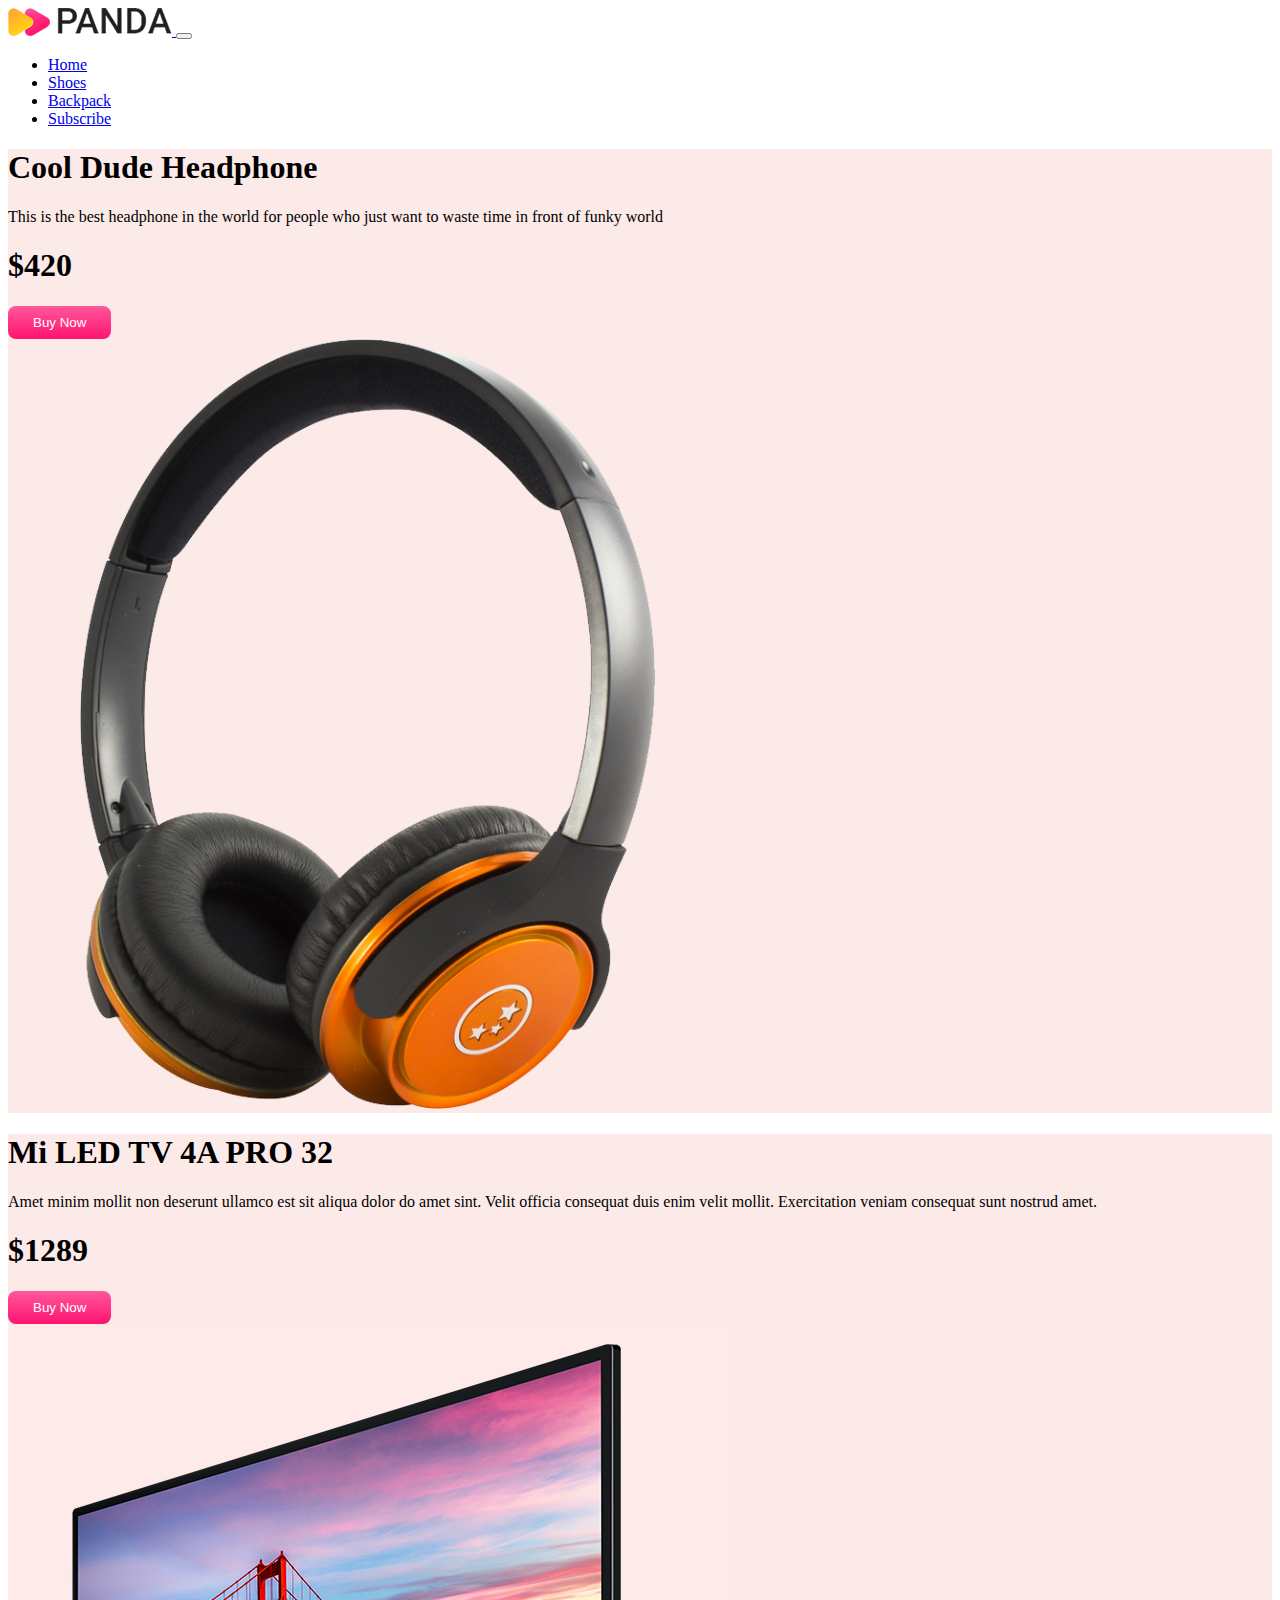
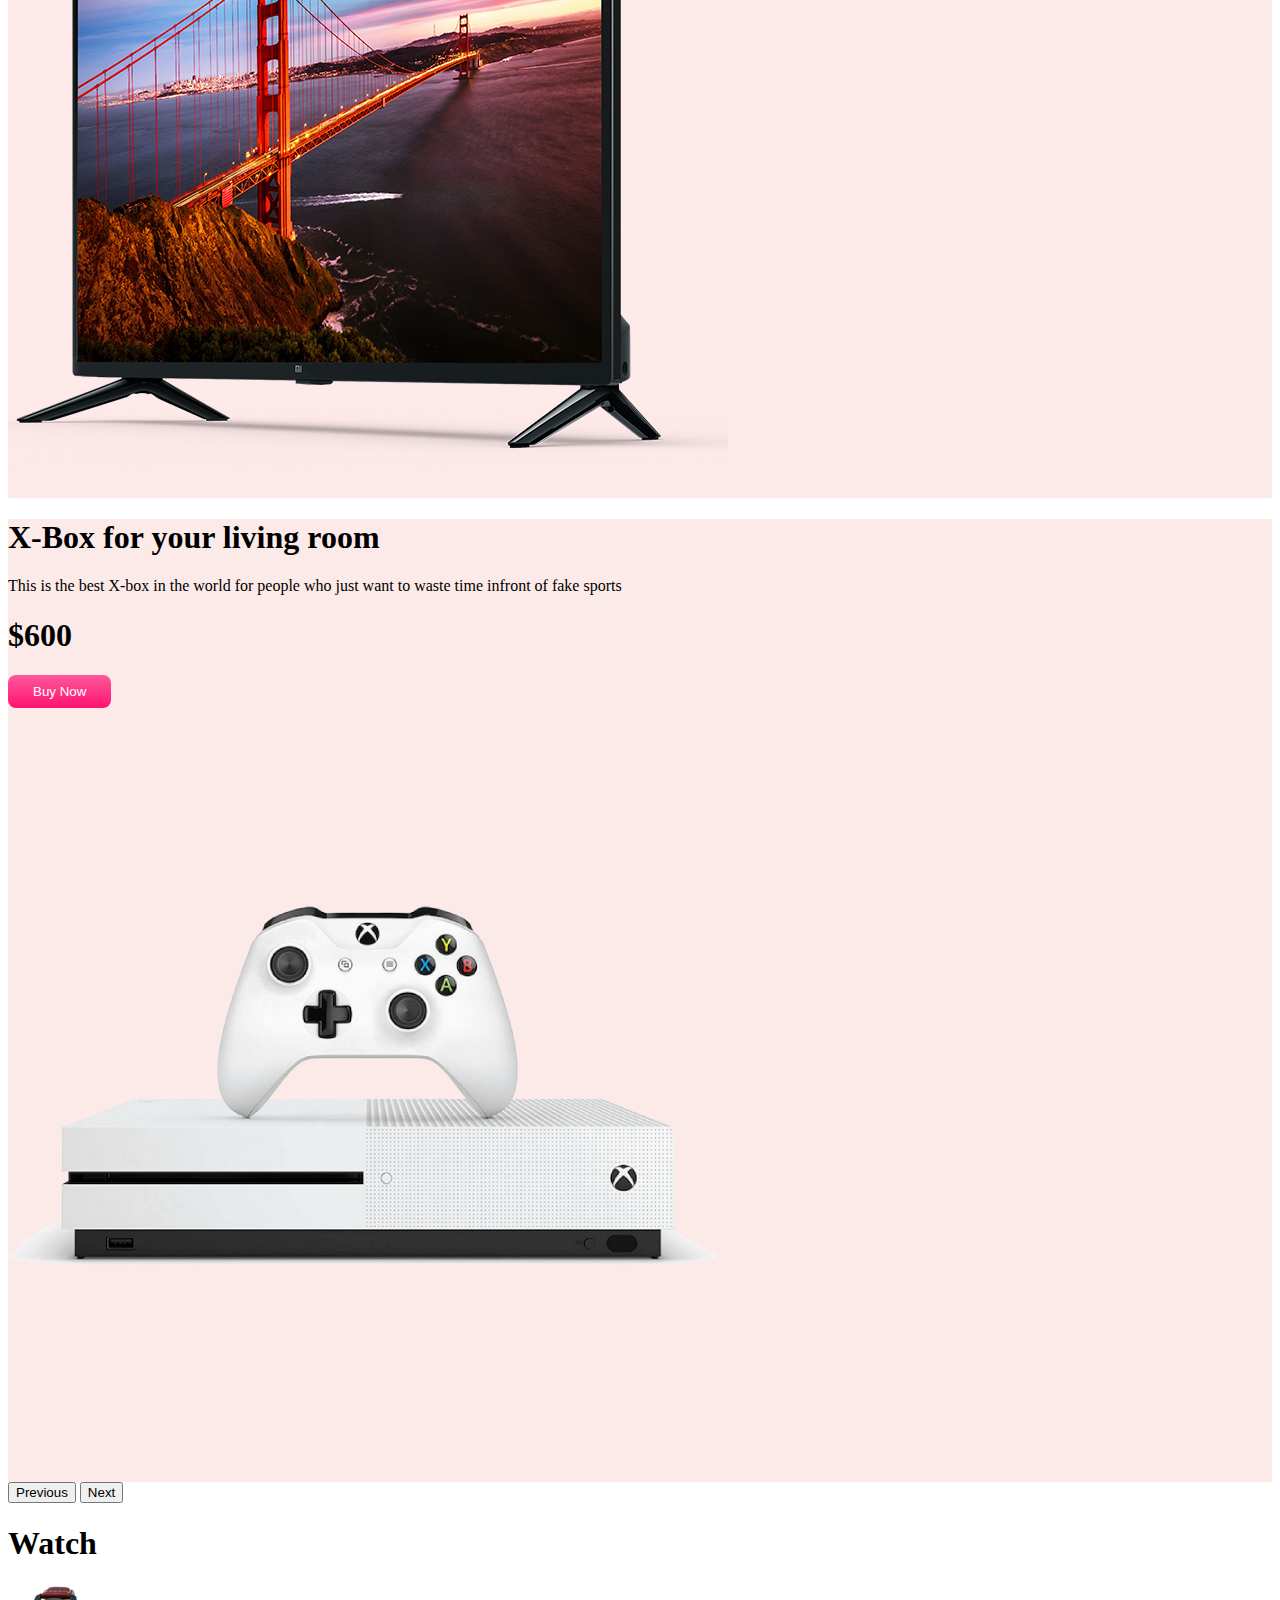
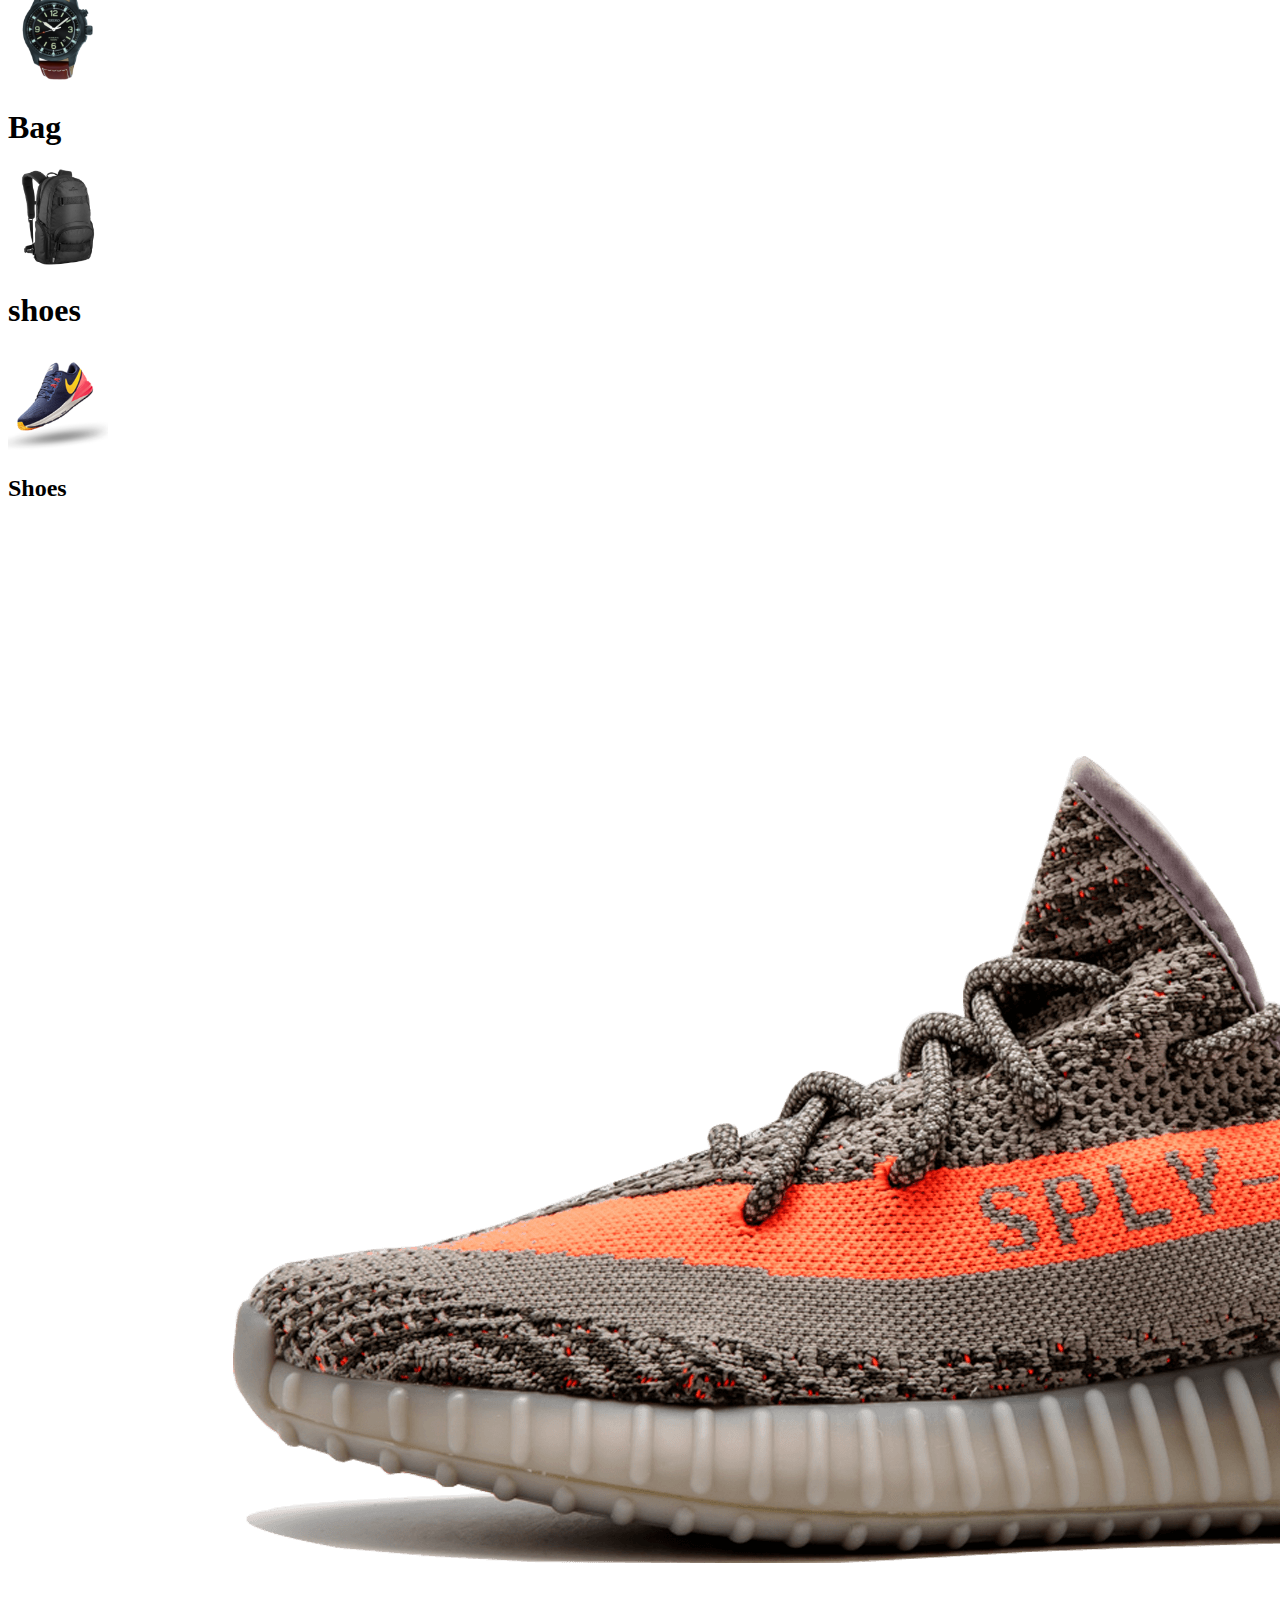
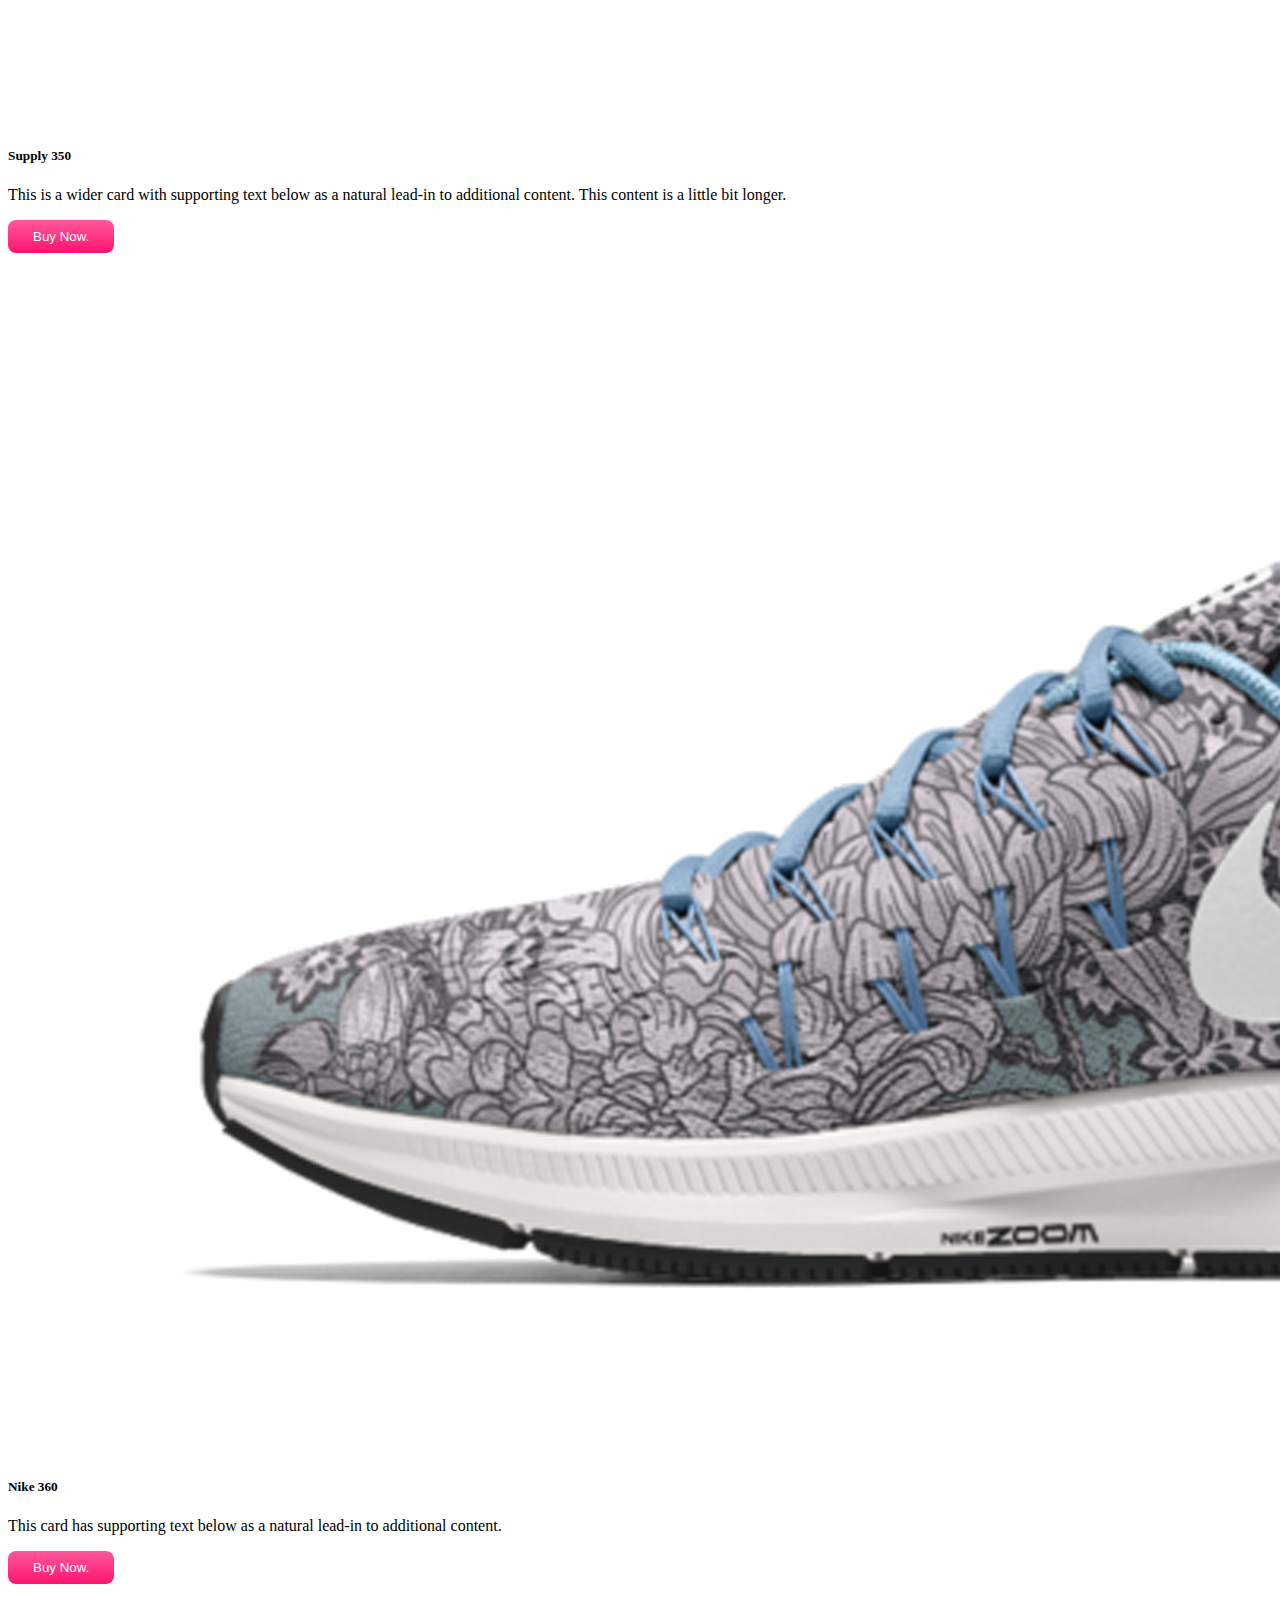
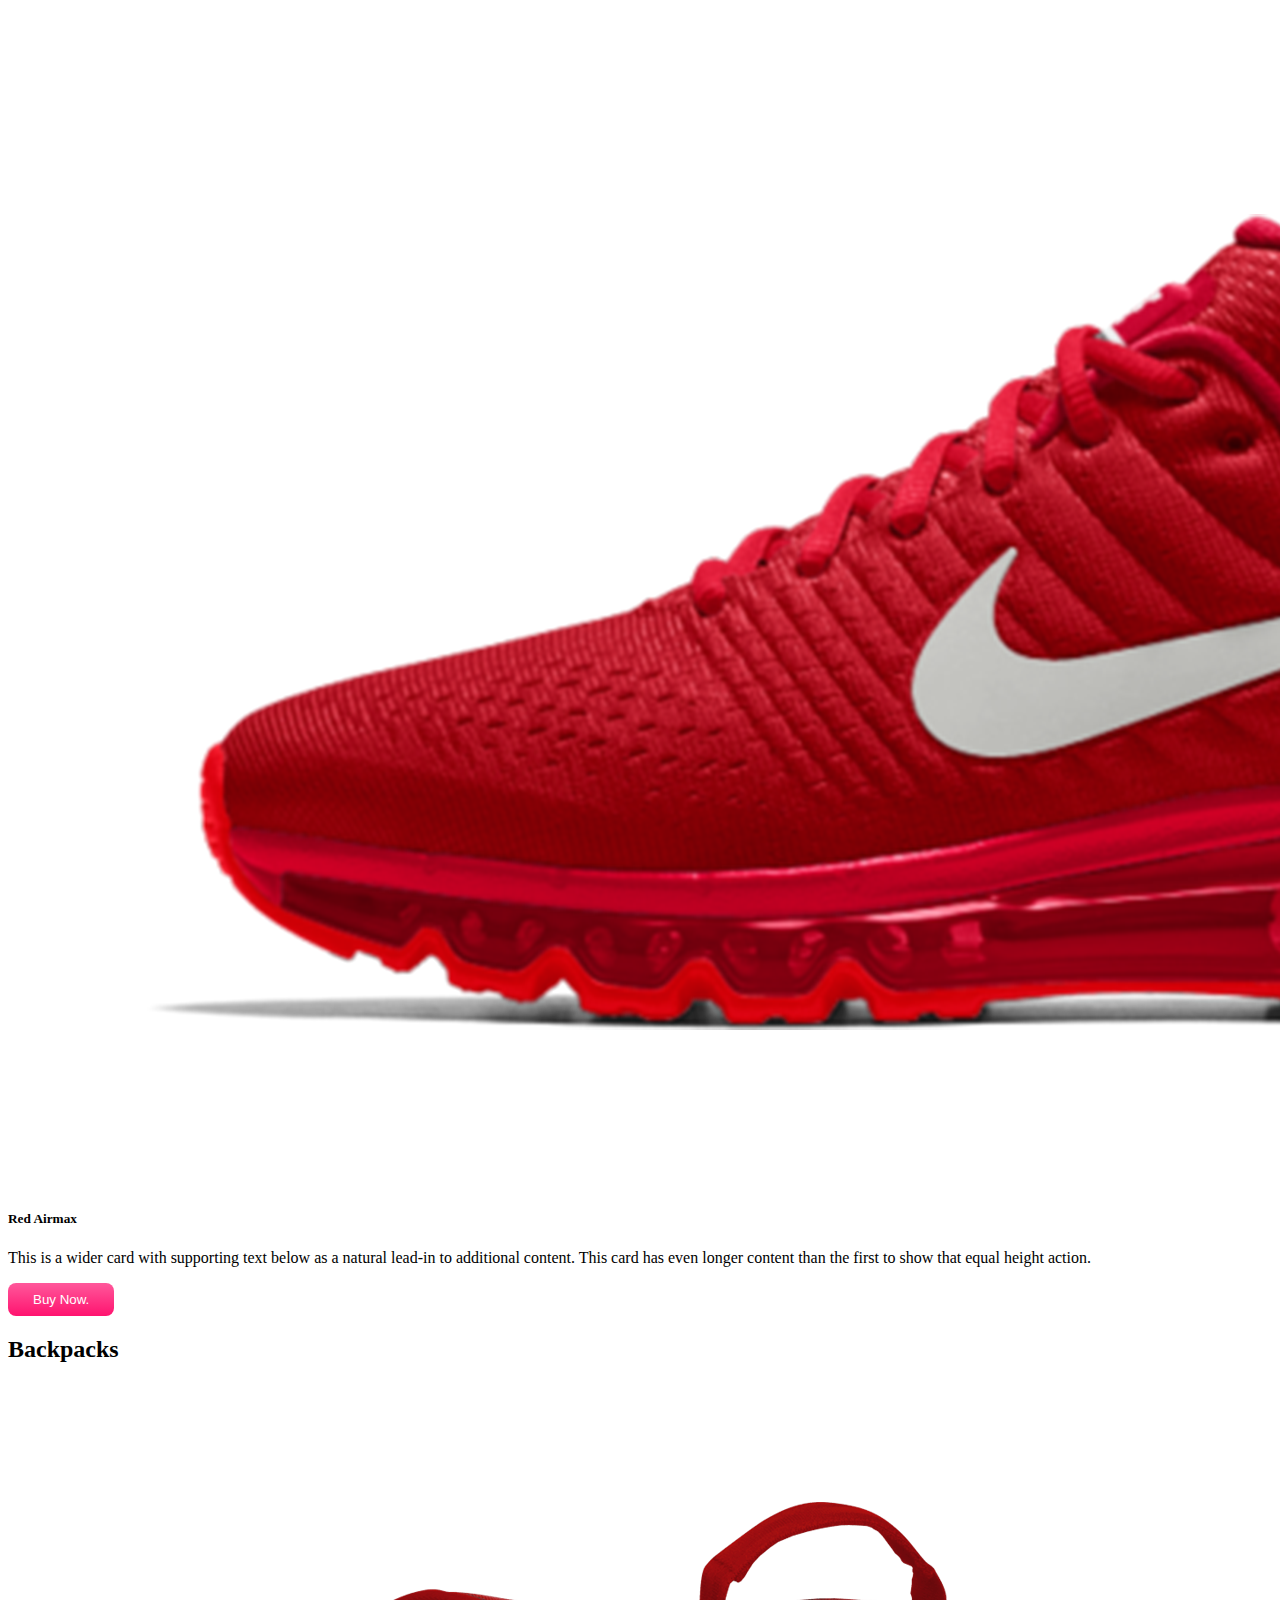
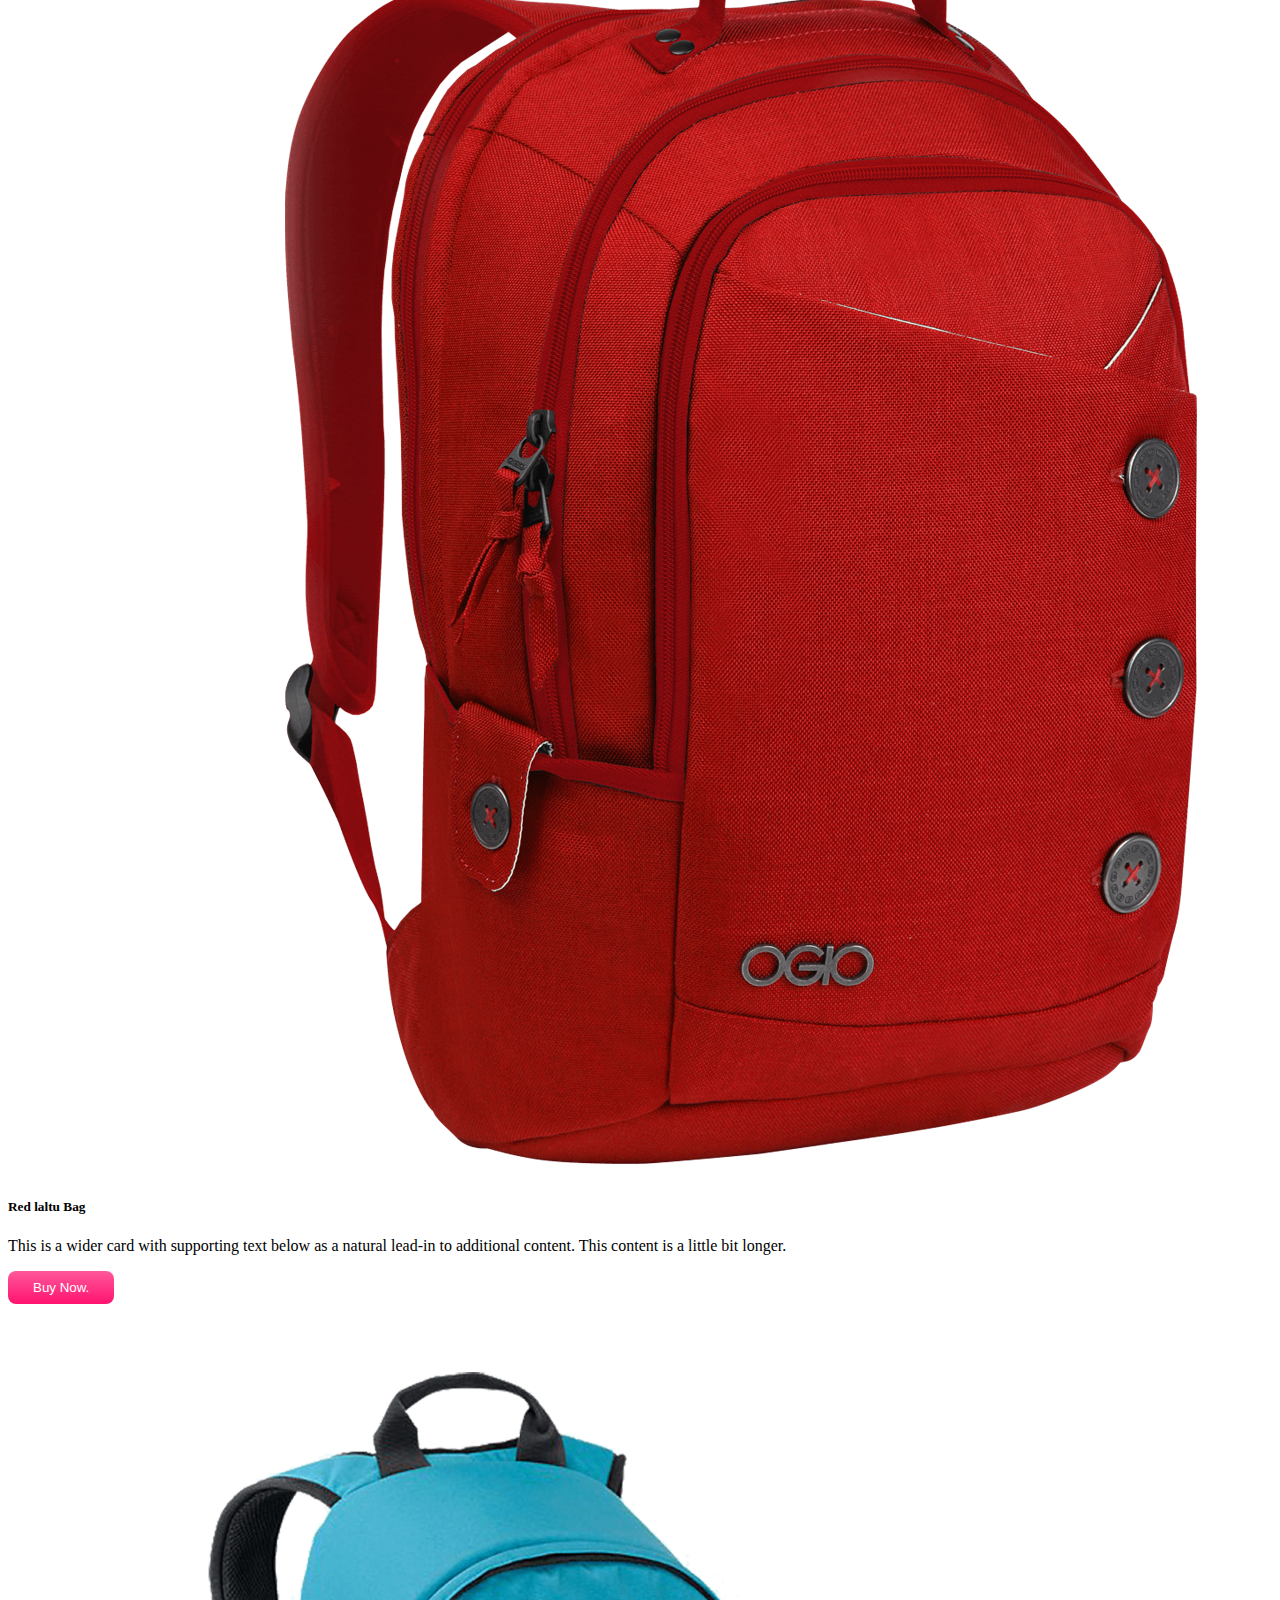
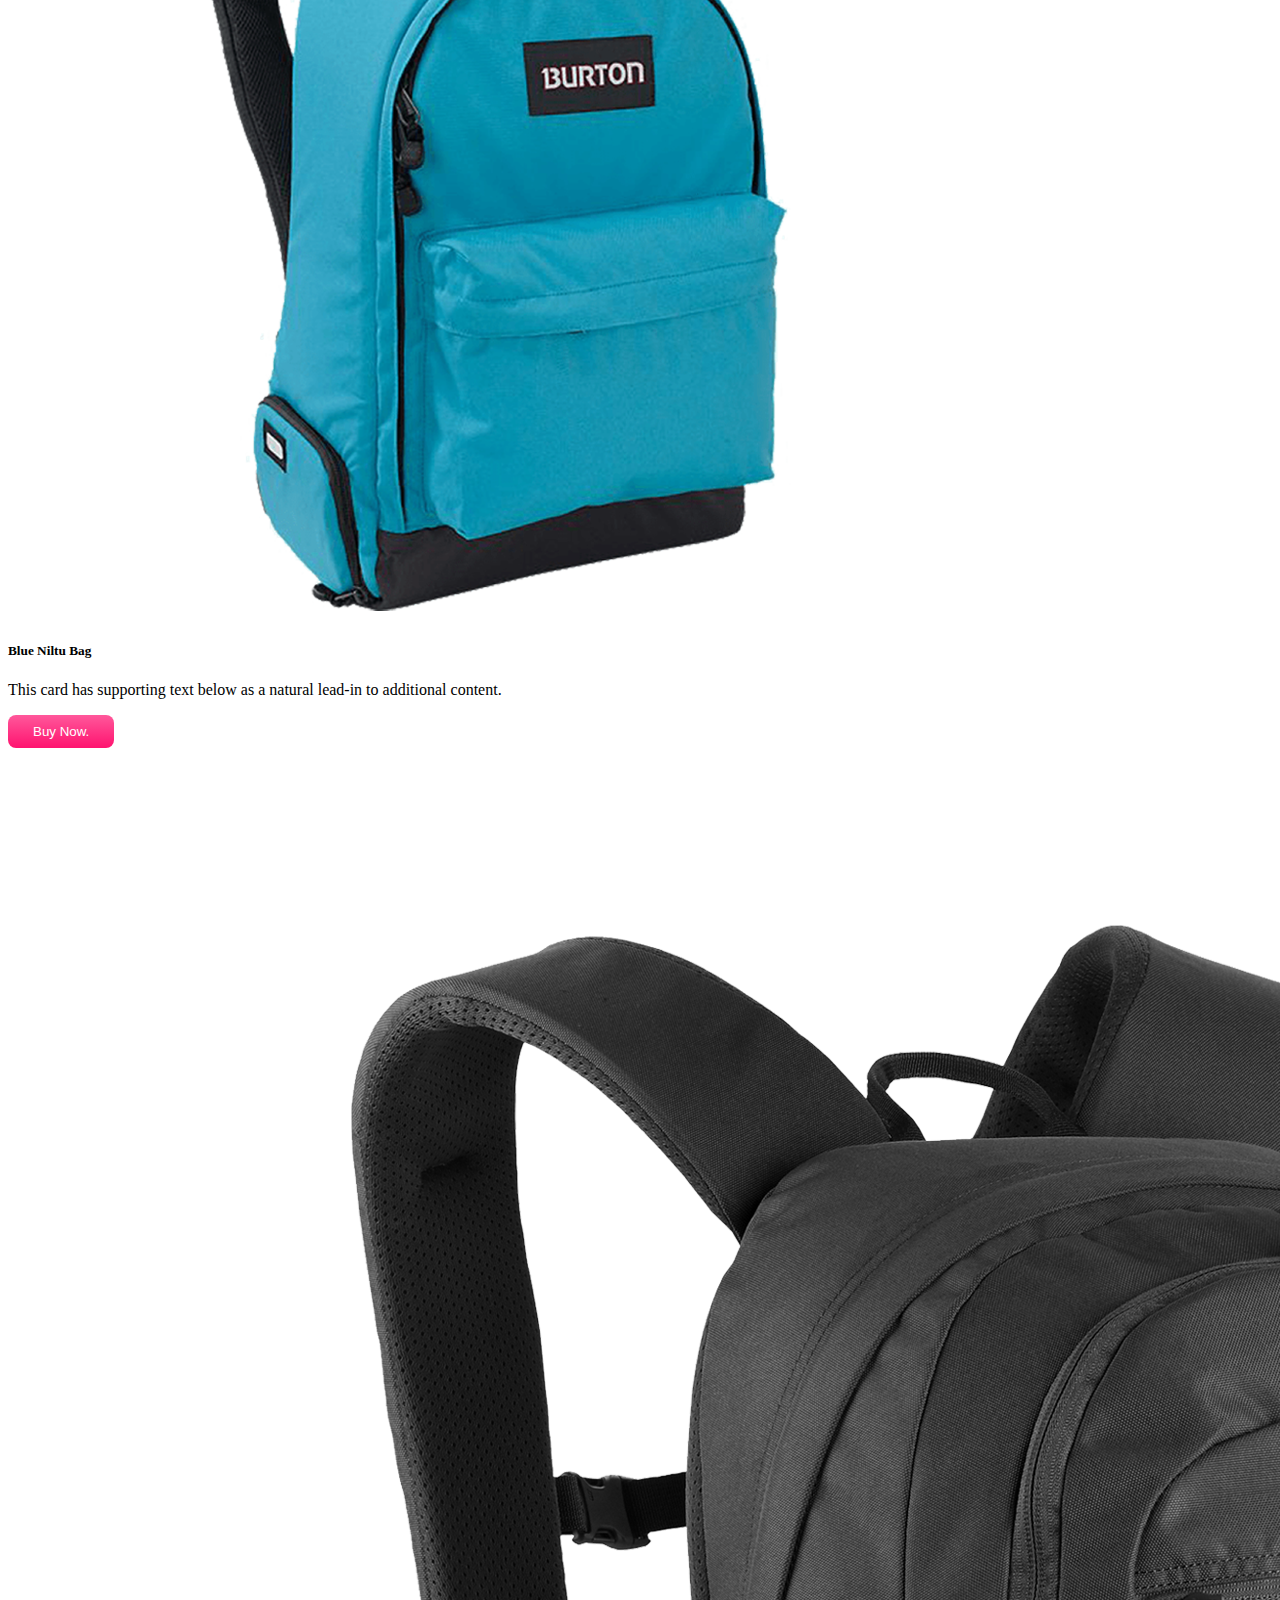
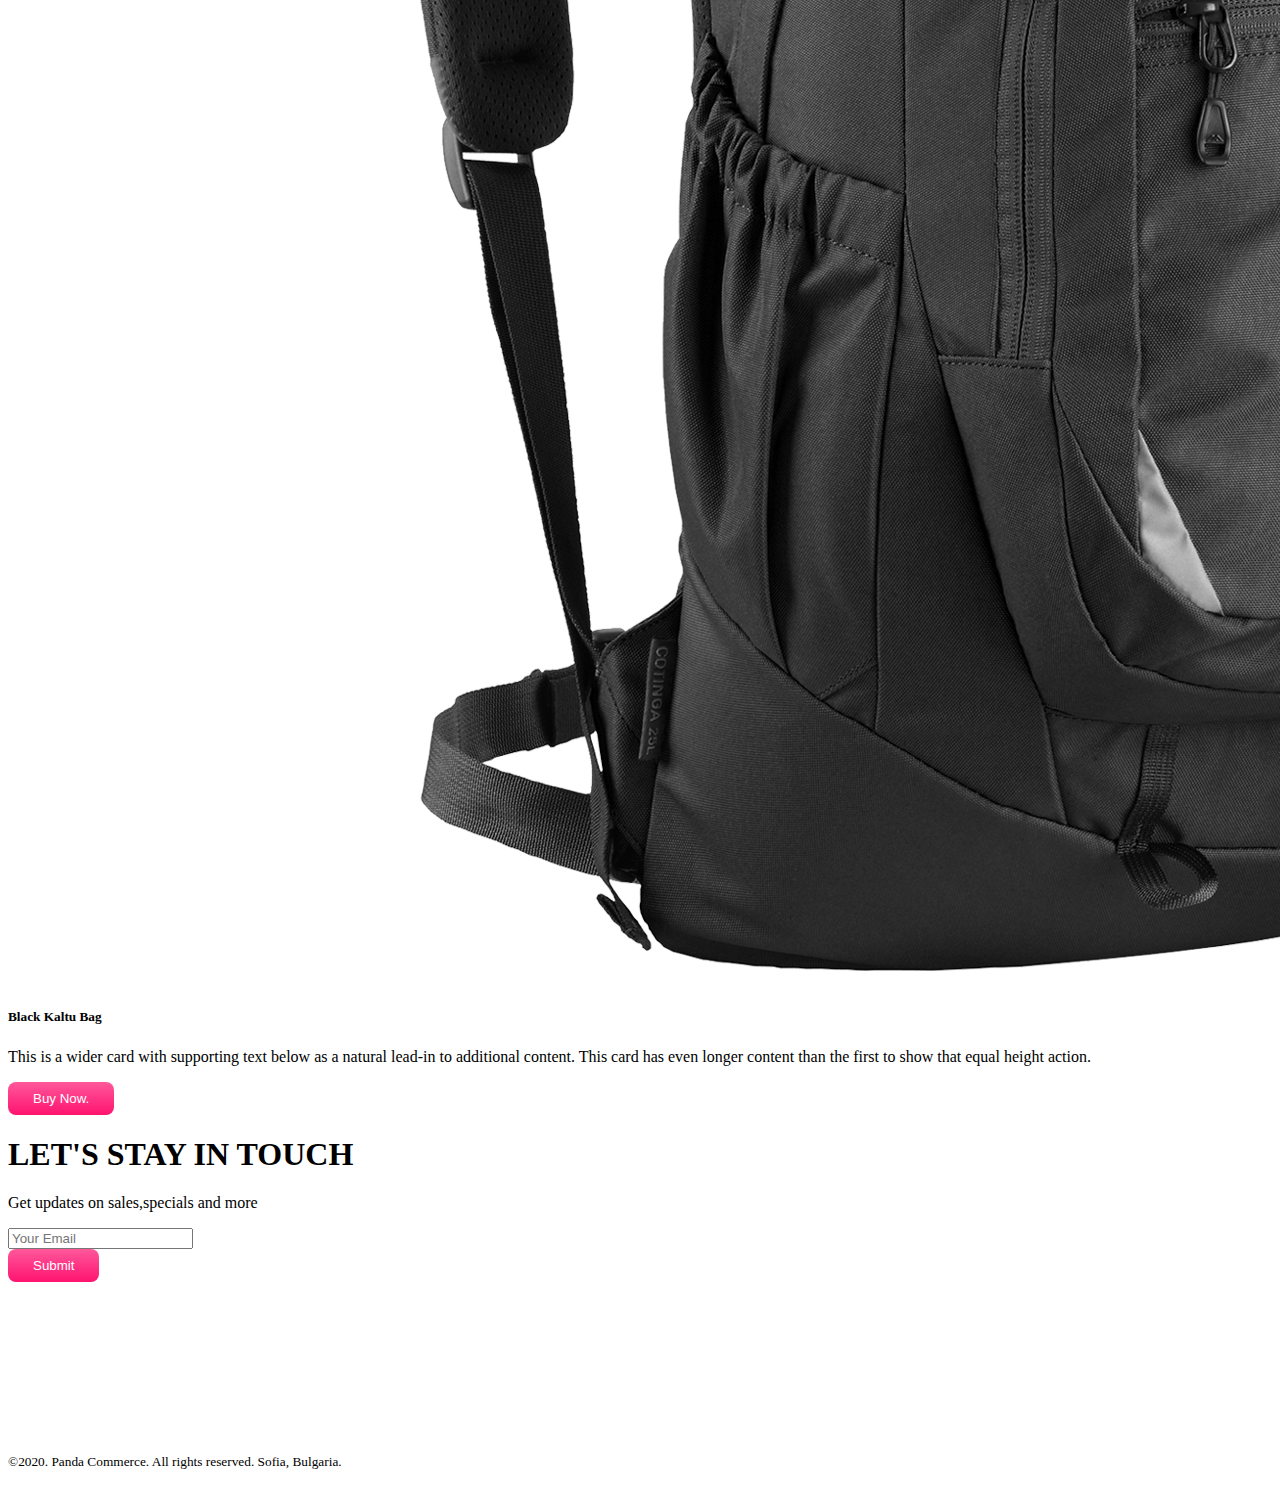
<file: index.html>
<!DOCTYPE html>
<html lang="en">

<head>
    <meta charset="UTF-8">
    <meta http-equiv="X-UA-Compatible" content="IE=edge">
    <meta name="viewport" content="width=device-width, initial-scale=1.0">
    <title>Panda E-Commerce</title>

    <link rel="icon" href="images/fav-icon-removebg-preview.png" type="image/gif" sizes="16x16">
    <!-- bootstrap stylesheet -->
    <link href="https://cdn.jsdelivr.net/npm/bootstrap@5.0.2/dist/css/bootstrap.min.css" rel="stylesheet"
        integrity="sha384-EVSTQN3/azprG1Anm3QDgpJLIm9Nao0Yz1ztcQTwFspd3yD65VohhpuuCOmLASjC" crossorigin="anonymous">

    <!-- css-sheet...  -->

    <link rel="stylesheet" href="css/style.css">



</head>

<body>
    <!-- header start -->
    <header>


        <nav class="navbar navbar-expand-lg navbar-light bg-light fixed-top">
            <div class="container">
                <a class="navbar-brand" href="#">
                    <img src="images/logo.png" alt="">
                </a>
                <button class="navbar-toggler" type="button" data-bs-toggle="collapse"
                    data-bs-target="#navbarSupportedContent" aria-controls="navbarSupportedContent"
                    aria-expanded="false" aria-label="Toggle navigation">
                    <span class="navbar-toggler-icon"></span>
                </button>
                <div class="collapse navbar-collapse" id="navbarSupportedContent">
                    <ul class="navbar-nav me-auto mb-2 mb-lg-0">
                        <li class="nav-item">
                            <a class="nav-link active" aria-current="page" href="#">Home</a>
                        </li>
                        <li class="nav-item">
                            <a class="nav-link" href="#shoes">Shoes</a>
                        </li>
                        <li class="nav-item">
                            <a class="nav-link" href="#backpack">Backpack</a>
                        </li>
                        <li class="nav-item">
                            <a class="nav-link" href="#Subscribe">Subscribe</a>
                        </li>


                        </li>
                    </ul>

                </div>
            </div>
        </nav>


        <!-- images slider  -->


        <section class="container">
            <div id="carouselExampleControls" class="carousel slide" data-bs-ride="carousel">
                <div class="carousel-inner">
                    <div class="carousel-item active ">

                        <div class="row p-5 panda-bg-info bg-gradient d-flex align-items-center">
                            <div class="col-lg-7">
                                <h1>Cool Dude Headphone</h1>
                                <p>This is the best headphone in the world for people who just want to waste time in
                                    front of funky world </p>
                                <h1>$420</h1>
                                <button class="buy-now-button">Buy Now</button>

                            </div>
                            <div class="col-lg-5">
                                <img src="images/banner-images/headphone.png" class="d-block w-100" alt="...">
                            </div>
                        </div>

                    </div>
                    <div class="carousel-item">
                        <div class="row p-5 panda-bg-info bg-gradient d-flex align-items-center">
                            <div class="col-lg-7">
                                <h1>Mi LED TV 4A PRO 32</h1>
                                <p>Amet minim mollit non deserunt ullamco est sit aliqua dolor do amet sint. Velit
                                    officia consequat duis enim velit mollit. Exercitation veniam consequat sunt nostrud
                                    amet. </p>
                                <h1>$1289</h1>
                                <button class="buy-now-button">Buy Now</button>

                            </div>
                            <div class="col-lg-5">
                                <img src="images/banner-images/tv.png" class="d-block w-100" alt="...">
                            </div>
                        </div>


                    </div>
                    <div class="carousel-item">

                        <div class="row p-5 panda-bg-info bg-gradient d-flex align-items-center">
                            <div class="col-lg-7">
                                <h1>X-Box for your living room</h1>
                                <p>This is the best X-box in the world for people who just want to waste time infront of
                                    fake sports </p>
                                <h1>$600</h1>
                                <button class="buy-now-button">Buy Now</button>

                            </div>
                            <div class="col-lg-5">
                                <img src="images/banner-images/xbox.png" class="d-block w-100" alt="...">
                            </div>
                        </div>

                    </div>
                </div>
                <button class="carousel-control-prev" type="button" data-bs-target="#carouselExampleControls"
                    data-bs-slide="prev">
                    <span class="carousel-control-prev-icon" aria-hidden="true"></span>
                    <span class="visually-hidden">Previous</span>
                </button>
                <button class="carousel-control-next" type="button" data-bs-target="#carouselExampleControls"
                    data-bs-slide="next">
                    <span class="carousel-control-next-icon" aria-hidden="true"></span>
                    <span class="visually-hidden">Next</span>
                </button>
            </div>
        </section>


    </header>

    <!-- main part start  -->
    <main>
        <!-- categories starts  -->
        <section class="container my-5 catagories">

            <div class="row g-4">
                <div class="col-lg-4 col-md-6 col-12">
                    <div class="p-3 border bg-warning d-flex align-items-center justify-content-between rounded-3">
                        <h1 class="text-white">Watch</h1>
                        <img src="images/categories/watch.png" alt="">

                    </div>
                </div>
                <div class="col-lg-4 col-md-6 col-12">
                    <div class="p-3 border bg-success d-flex align-items-center justify-content-between rounded-3">
                        <h1 class="text-white">Bag</h1>
                        <img src="images/categories/bag.png" alt="">

                    </div>
                </div>
                <div class="col-lg-4 col-md-6 col-12">
                    <div class="p-3 border bg-primary d-flex align-items-center justify-content-between rounded-3">
                        <h1 class="text-white">shoes</h1>
                        <img src="images/categories/shoes.png" alt="">

                    </div>
                </div>


            </div>

        </section>


        <!-- shoes start....  -->


        <section class="container">
            <h2 id="shoes">Shoes</h2>
            <div class="row row-cols-1 row-cols-md-2 row-cols-lg-3 g-4">
                <div class="col">
                    <div class="card border-o shadow-lg h-100">
                        <img src="images/shoes/shoe-1.png" class="card-img-top" alt="...">
                        <div class="card-body">
                            <h5 class="card-title">Supply 350</h5>
                            <p class="card-text">This is a wider card with supporting text below as a natural lead-in to
                                additional content. This content is a little bit longer.</p>
                        </div>
                        <div class="m-3">
                            <button class="buy-now-button">
                                Buy Now.
                            </button>
                        </div>
                    </div>
                </div>
                <div class="col">
                    <div class="card border-o shadow-lg h-100">
                        <img src="images/shoes/shoe-2.png" class="card-img-top" alt="...">
                        <div class="card-body">
                            <h5 class="card-title">Nike 360</h5>
                            <p class="card-text">This card has supporting text below as a natural lead-in to additional
                                content.</p>
                        </div>
                        <div class="m-3">
                            <button class="buy-now-button">
                                Buy Now.
                            </button>
                        </div>
                    </div>
                </div>
                <div class="col">
                    <div class="card border-o shadow-lg h-100">
                        <img src="images/shoes/shoe-3.png" class="card-img-top" alt="...">
                        <div class="card-body">
                            <h5 class="card-title">Red Airmax</h5>
                            <p class="card-text">This is a wider card with supporting text below as a natural lead-in to
                                additional content. This card has even longer content than the first to show that equal
                                height action.</p>
                        </div>
                        <div class="m-3">
                            <button class="buy-now-button">
                                Buy Now.
                            </button>
                        </div>
                    </div>
                </div>
            </div>
        </section>

        <!-- bags start....  -->

        <section class="container my-5">
            <h2 id="backpack">Backpacks</h2>
            <div class="row row-cols-1 row-cols-md-2 row-cols-lg-3 g-4">
                <div class="col">
                    <div class="card border-o shadow-lg h-100">
                        <img src="images/bags/bag-1.png" class="card-img-top" alt="...">
                        <div class="card-body">
                            <h5 class="card-title">Red laltu Bag</h5>
                            <p class="card-text">This is a wider card with supporting text below as a natural lead-in to
                                additional content. This content is a little bit longer.</p>
                        </div>
                        <div class="m-3">
                            <button class="buy-now-button">
                                Buy Now.
                            </button>
                        </div>
                    </div>
                </div>
                <div class="col">
                    <div class="card border-o shadow-lg h-100">
                        <img src="images/bags/bag-2.png" class="card-img-top" alt="...">
                        <div class="card-body">
                            <h5 class="card-title">Blue Niltu Bag</h5>
                            <p class="card-text">This card has supporting text below as a natural lead-in to additional
                                content.</p>
                        </div>
                        <div class="m-3">
                            <button class="buy-now-button">
                                Buy Now.
                            </button>
                        </div>
                    </div>
                </div>
                <div class="col">
                    <div class="card border-o shadow-lg h-100">
                        <img src="images/bags/bag-3.png" class="card-img-top" alt="...">
                        <div class="card-body">
                            <h5 class="card-title">Black Kaltu Bag</h5>
                            <p class="card-text">This is a wider card with supporting text below as a natural lead-in to
                                additional content. This card has even longer content than the first to show that equal
                                height action.</p>
                        </div>
                        <div class="m-3">
                            <button class="buy-now-button">
                                Buy Now.
                            </button>
                        </div>
                    </div>
                </div>
            </div>
        </section>

        <!-- Subscribe section....  -->

        <section style="height: 300px;" id="Subscribe"
            class="container bg-info d-flex justify-content-center align-items-center rounded-3">
            <div>
                <h1>LET'S STAY IN TOUCH</h1>
                <p>Get updates on sales,specials and more</p>
                <input class="form-control" type="text" placeholder="Your Email">
                <br>
                <button class="buy-now-button">Submit</button>
            </div>

        </section>

    </main>

    <!-- footer start  -->
    <footer class="mt-5 text-center">
        <p><small>©2020. Panda Commerce. All rights reserved. Sofia, Bulgaria.</small></p>
    </footer>




    <!-- bootstrap script  -->
    <script src="https://cdn.jsdelivr.net/npm/bootstrap@5.0.2/dist/js/bootstrap.bundle.min.js"
        integrity="sha384-MrcW6ZMFYlzcLA8Nl+NtUVF0sA7MsXsP1UyJoMp4YLEuNSfAP+JcXn/tWtIaxVXM"
        crossorigin="anonymous"></script>

</body>

</html>
</file>
<file: css/style.css>
.panda-bg-info{
    background-color: #fceae8;
}
.catagories img{
width: 100px;
}
.buy-now-button {
    background-image: linear-gradient(to bottom, #FF589B 0%, #FF136F 100%);
    color: #fff;
    border: none;
    border-radius: 8px;
    padding: 9px 25px;
}
</file>
